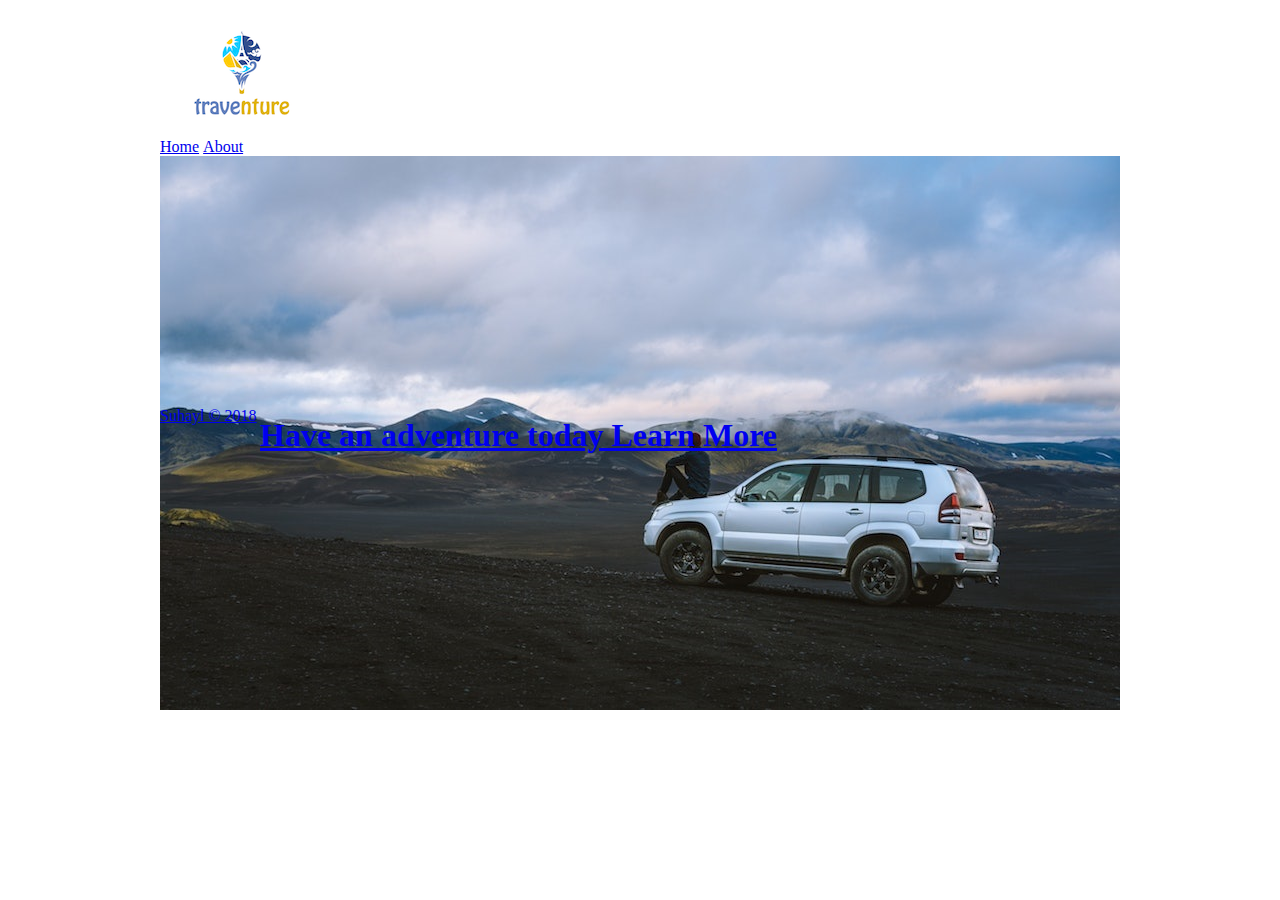
<file: docs/js/index.html>
<!doctype html>

<html lang="en">
<head>
    <meta charset="utf-8">

    <title>Traventure</title>
    <meta name="description" content="Traventure">
    <link rel="stylesheet" href="../css/styles.css">


</head>

<body>
<div id="wrapper" class="mCenter Helvetica">
    <div id="top">
        <div id="logo" class="grSmall floatLeft">
            <a href="home.html"><img src="../../images/traventure (1).png" height="130" width="163"/>
        </div>
        <div id="menu" class="bigGr floatLeft  textRight wrapPadRight">
            <ul class="marginClear padClear">
                <li class="displayInline"><a href="home.html">Home</a></li>
                <li class="displayInline"><a href="about.html">About</a></li>
            </ul>
        </div>
    </div>
    <div id="logo" class="grSmall floatLeft">
        <a href="home.html"><img src="../../images/4x4-adventure-automobile-1571783 (2).jpg" height="554" width="960"/>
    </div>

    <div id="bannerOnPic" class="clearFix">
        <h1 class="clearMargin">Have an adventure today Learn More</h1>
    </div>
    <div id="footer" class="clearF alignCenter">

        <span class="">Suhayl &copy; 2018</span>
    </div>
    <script src="scripts.js"></script>


</body>


</html>
</file>
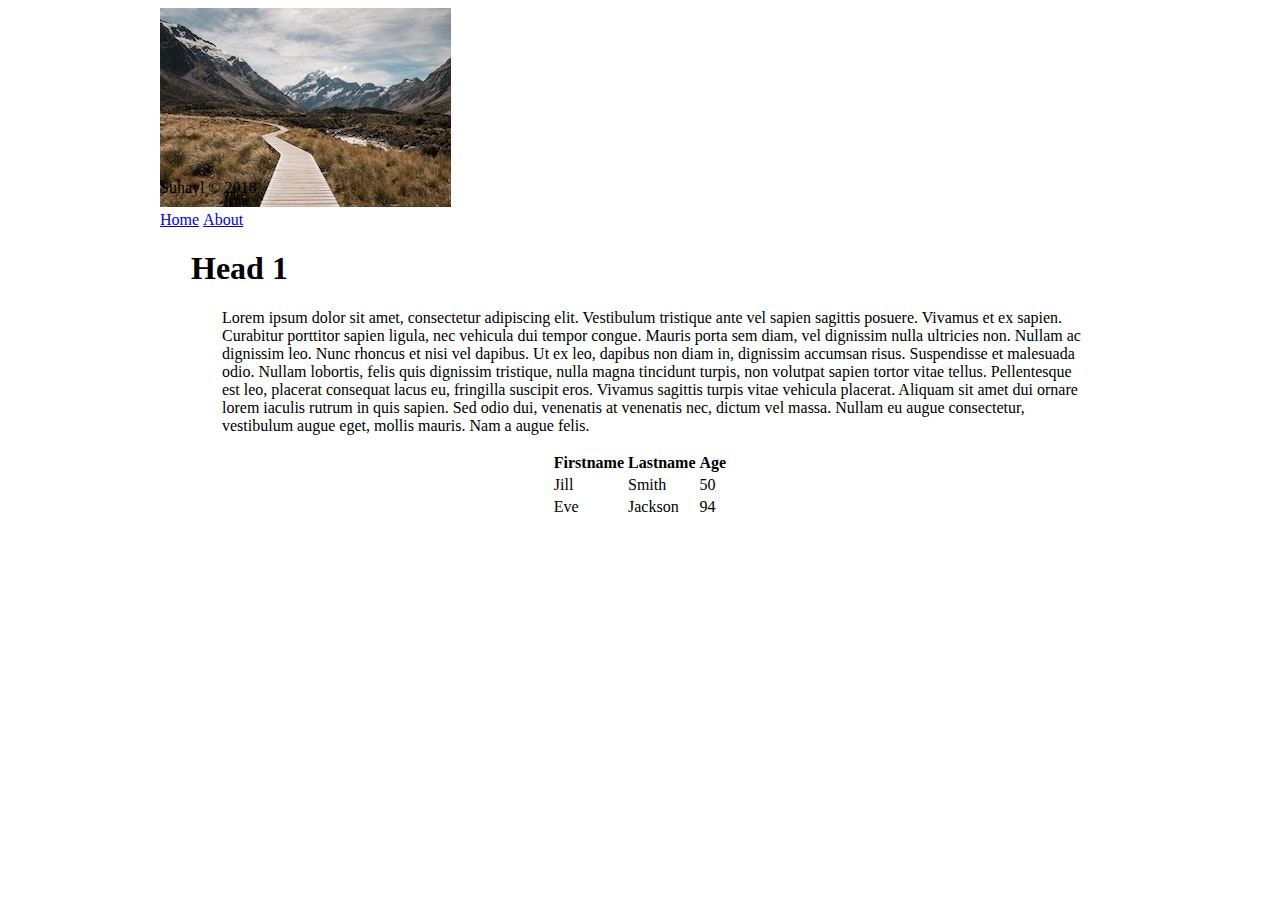
<file: docs/js/about.html>
<!doctype html>

<html lang="en">
<head>

    <title>Traventure</title>
    <meta name="description" content="Traventure">
    <link rel="stylesheet" href="../css/styles.css">


</head>

<body>

<div id="wrapper" class="mCenter Helvetica">
    <div id="top">
        <div id="logo" class="padG floatLeft">
            <a href="about.html"><img src="../../images/background-boardwalk-clouds-808465.jpg" height="199" width="291"/>
                <div id="menu" class="bigGr floatLeft  textRight wrapPadRight">
            <ul class="marginClear padClear">
                <li class="displayInline"><a href="home.html">Home</a></li>
                <li class="displayInline"><a href="about.html">About</a></li>
            </ul>
        </div>


    <div id="work" class="floatLeft bigGr fontG">
        <div class="workMargin">
            <div class="workHeading">
                <h1>Head 1</h1>
            </div>
            <div class="workText">
                <p>
                    Lorem ipsum dolor sit amet, consectetur adipiscing elit. Vestibulum tristique ante vel sapien
                    sagittis posuere. Vivamus et ex sapien. Curabitur porttitor sapien ligula, nec vehicula dui tempor congue.
                    Mauris
                    porta sem diam, vel dignissim nulla ultricies non. Nullam ac dignissim leo. Nunc rhoncus et nisi vel
                    dapibus. Ut ex leo, dapibus non diam in, dignissim accumsan risus. Suspendisse et malesuada odio.
                    Nullam
                    lobortis, felis quis dignissim tristique, nulla magna tincidunt turpis, non volutpat sapien tortor
                    vitae tellus. Pellentesque est leo, placerat consequat lacus eu, fringilla suscipit eros. Vivamus sagittis
                    turpis vitae vehicula placerat. Aliquam sit amet dui ornare lorem iaculis rutrum in quis sapien. Sed
                    odio dui, venenatis at venenatis nec, dictum vel massa. Nullam eu augue consectetur, vestibulum
                    augue eget, mollis mauris. Nam a augue felis.
                </p>
            </div>
            <div id="table1">
                <table class="mCenter thinBorder">
                    <tr class="textCenter thinBorder">
                        <th class="border">Firstname</th>
                        <th class="border">Lastname</th>
                        <th class="border">Age</th>
                    </tr>
                    <tr class="border">
                        <td class="border">Jill</td>
                        <td class="border">Smith</td>
                        <td class="border">50</td>
                    </tr>
                    <tr class="border">
                        <td class="border">Eve</td>
                        <td class="border">Jackson</td>
                        <td class="border">94</td>
                    </tr>
                </table>
            </div>
        </div>
    </div>


</div>

<div id="footer" class="clearF alignCenter">

    <span class="">Suhayl &copy; 2018</span>
</div>
        <script src="scripts.js"></script>
    </div>
</body>
</html>
</file>
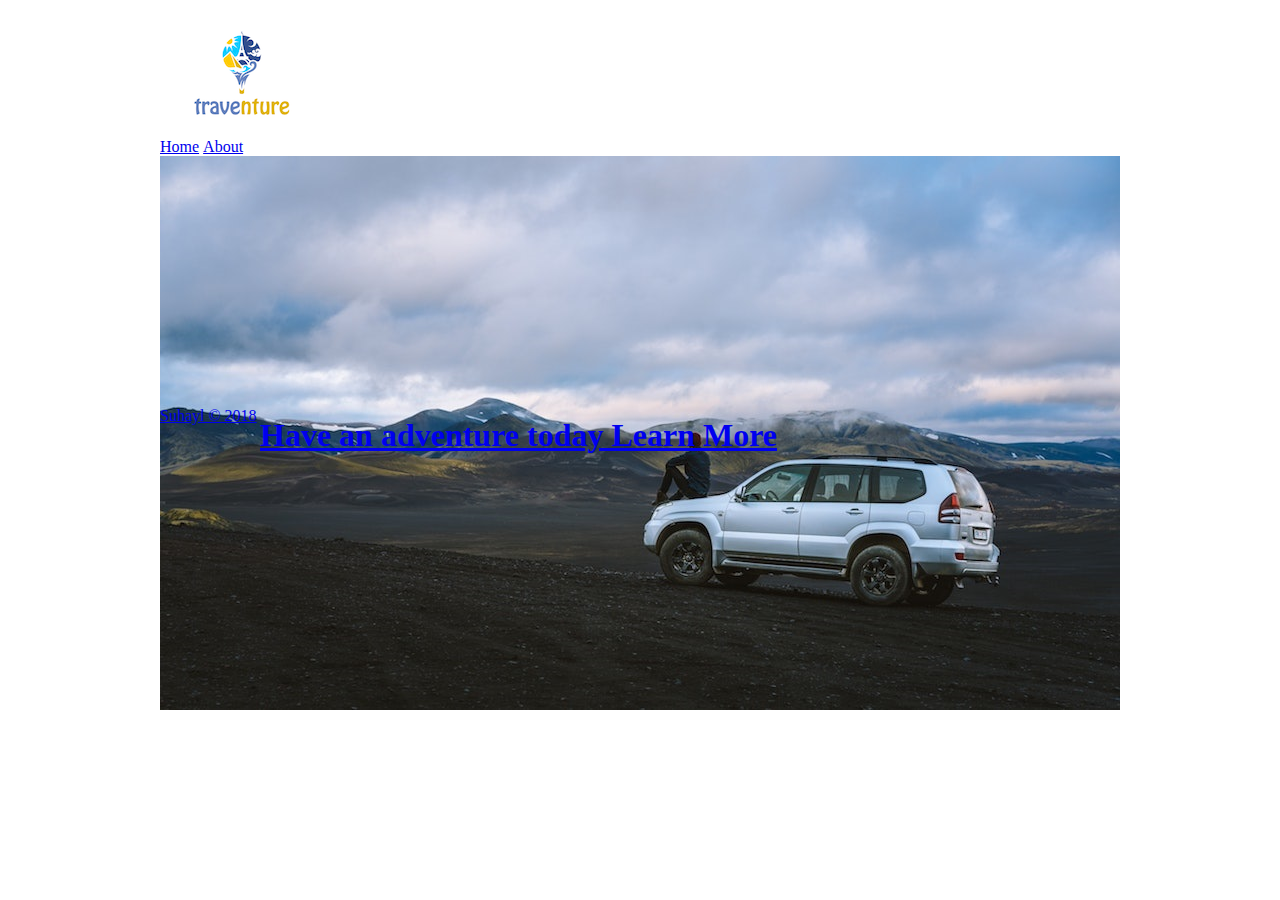
<file: docs/js/home.html>
<!doctype html>

<html lang="en">
<head>
    <meta charset="utf-8">

    <title>Traventure</title>
    <meta name="description" content="Traventure">
    <link rel="stylesheet" href="../css/styles.css">


</head>

<body>
<div id="wrapper" class="mCenter Helvetica">
    <div id="top">
        <div id="logo" class="grSmall floatLeft">
            <a href="home.html"><img src="../../images/traventure (1).png" height="130" width="163"/>
        </div>
        <div id="menu" class="bigGr floatLeft  textRight wrapPadRight">
            <ul class="marginClear padClear">
                <li class="displayInline"><a href="home.html">Home</a></li>
                <li class="displayInline"><a href="about.html">About</a></li>
            </ul>
        </div>
    </div>
    <div id="logo" class="grSmall floatLeft">
        <a href="home.html"><img src="../../images/4x4-adventure-automobile-1571783 (2).jpg" height="554" width="960"/>
    </div>

    <div id="bannerOnPic" class="clearFix">
        <h1 class="clearMargin">Have an adventure today Learn More</h1>
    </div>
    <div id="footer" class="clearF alignCenter">

        <span class="">Suhayl &copy; 2018</span>
    </div>
    <script src="scripts.js"></script>



</body>


</html>
</file>
<file: docs/css/styles.css>
body {
    overflow: scroll;

}

#wrapper {
    width: 960px;
}
#topPage {
    height: 130px;
    line-height: 130px;
}
#logo {
    height: 130px;
}

#sideCard {
    padding: 18px;
}
#banner {
    background-image: url("../images/happy.jpg");
    background-size: cover;
    height: 367px;
    position: relative;
}
#main {
    margin-top: 31px;
}
#panel1, #panel2, #panel3 {
    width: 320px;
}
#footer {
    height: 100px;
    line-height: 100px;
}

#bannerOnPic h1 {
    position: relative;
    top: 110px;
    left: 100px;
}
.workMargin {
    margin-left: 31px;
    margin-right: 31px;
}
.workText {
    margin-left: 31px;
}
.panelMargin {
    margin-left: 62px;
    margin-right: 31px;
}
.panelOlMargin {
    margin-left: 31px;
    margin-right: 31px;
}

.panelHeadingMargin {
    margin-left:31px;
    margin-top: 0px;
    margin-bottom: 16px;
}
.topMargin {
    margin-top: 31px;
}

.fullPercent {
    width: 100%;
    height: 100%;
}

.textCenter {
    text-align: center;
}

.border {
    border: 1px black;
}

.mCenter {
    margin-right: auto;
    margin-left: auto;
}

.displayInline {
    display: inline;
}
.wrapPadRight {
    padding-right: 31px;


.floatLeft {
    float: left;
}

.marginClear {
    margin: 0px;
}

.padClear {
    padding: 0px;
}

.clearFix {
    clear: both;
}
.grSmallPadding {
    padding-left: 17px;
    padding-right: 17px;
}
.padG {
    width: 329px;
}
.padGBig {
    padding-left: 22px;
    padding-right: 22px;
}
.bigG {
    width: 600px;
}

.fontG {
    line-height: 30px;
    font-size: 20px;
}

.myText {
    font-family: "Helvetica Neue", Helvetica, Arial, sans-serif;
}

.textRight {
    text-align: right;
}

.alignRight {
    text-align: right;
}

.alignCenter {
    text-align: center;
}
</file>
